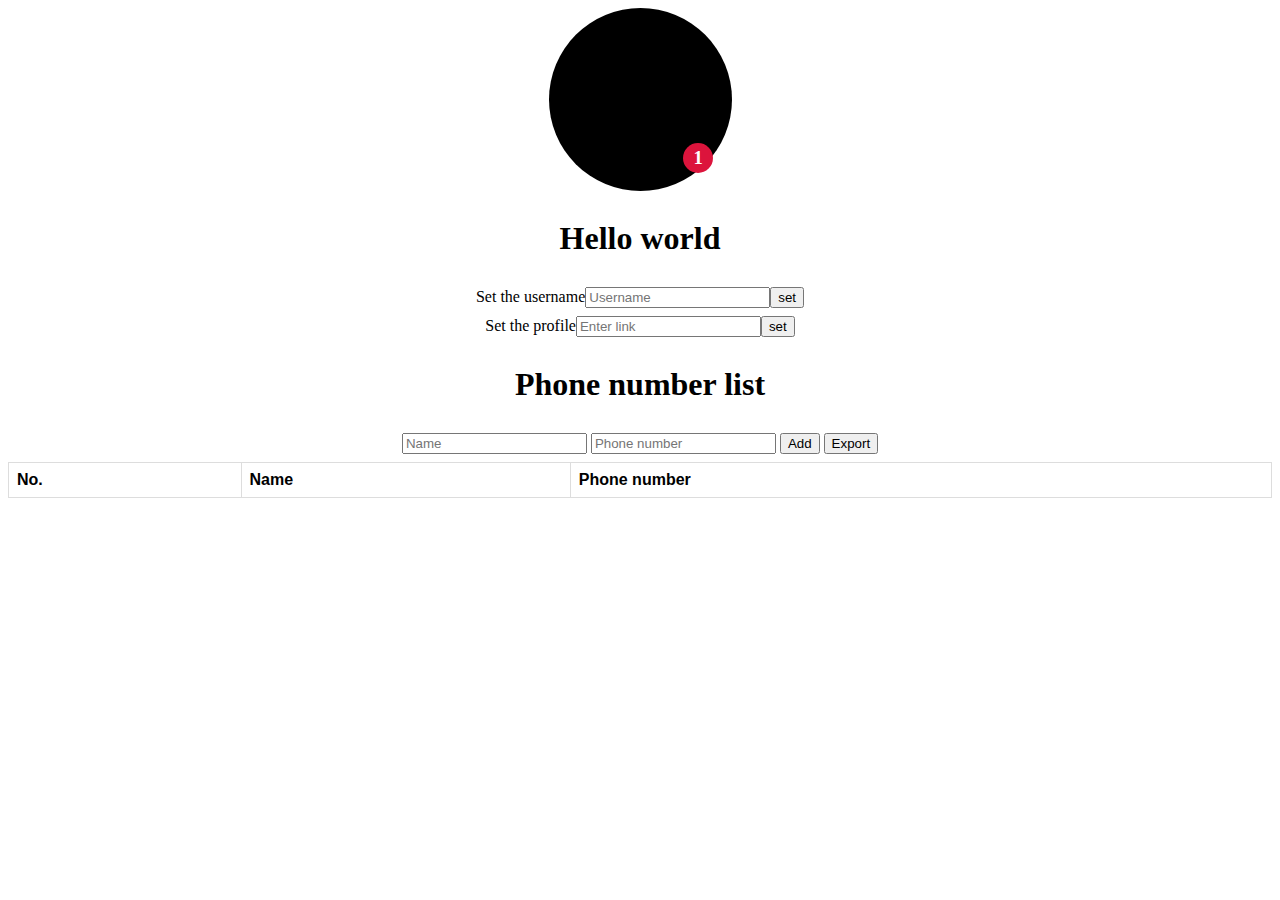
<file: ITF-lab-it67070120/WTF/newpage.html>
<!DOCTYPE html>
<html lang="en">
<head>
    <meta charset="UTF-8">
    <meta name="viewport" content="width=device-width, initial-scale=1.0">
    <title>Document</title>
    <link rel="stylesheet" href="style.css">
</head>
<body>
    <div class="All">
        <div class="profile" id="profile">
            <div class="notify"><h3>1</h3></div>
        </div>
        <h1><a href="https://github.com/popopoas" id="user">Hello world</a></h1>
        <div><label>Set the username</label><input type="text" id="name" placeholder="Username"><button onclick="setName()">set</button></div>
        <div><label>Set the profile</label><input type="text" id="pic" placeholder="Enter link"><button onclick="setImg()">set</button></div>
        <h1>Phone number list</h1>
        <div>
            <input id="name101" placeholder="Name">
            <input id="phone" placeholder="Phone number">
            <button onclick="add()" class="button101">Add</button>
            <button onclick="saveCSV()" class="button101">Export</button>
        </div>
        <table id = "table">
            <tr>
                <th>No.</th>
                <th>Name</th>
                <th>Phone number</th>
            </tr>
        </table>
    </div>


    <script>
        const username = document.getElementById("user");
        const profile = document.getElementById("profile");
        const newdiv = document.getElementsByClassName("Container")
        let phonenumber = []
        let arr2 = []
        let num = 0

        function setName(){
            username.textContent = document.getElementById("name").value+", kool kid klub";
        }
        function setImg(){
            profile.style.backgroundImage = "url("+document.getElementById("pic").value+")";
        }
        function add(){
            num += 1
            const name = document.getElementById("name101").value
            const phone = document.getElementById("phone").value
            const cell1 = document.createElement("td")
            const cell2 = document.createElement("td")
            const cell3 = document.createElement("td")
            cell1.textContent = num
            cell2.textContent = name
            cell3.textContent = phone
            const row = document.createElement("tr")
            arr2.push(num,name,phone)
            phonenumber.push(arr2)
            row.appendChild(cell1)
            row.appendChild(cell2)
            row.appendChild(cell3)
            document.getElementById("table").appendChild(row)
            arr = []
            console.log(phonenumber)
        }
        function saveCSV() {
            const csvContent = phonenumber.map(row => row.join(",")).join("\n"); // Convert array to CSV string
            const blob = new Blob([csvContent], { type: "text/csv;charset=utf-8;" });
            const link = document.createElement("a");
            const url = URL.createObjectURL(blob);
            link.setAttribute("href", url);
            link.setAttribute("download", "data.csv");
            link.style.visibility = "hidden";
            document.body.appendChild(link);
            link.click();
            document.body.removeChild(link);
};
    </script>
</body>
</html>
</file>
<file: ITF-lab-it67070120/WTF/style.css>
.All{
    display:flex;
    justify-content: center;
    align-items: center;
    row-gap: 8px;
    flex-direction: column;
    justify-items: center;
}
.profile {
    background-color: black;
    width: 183px;
    height: 183px;
    border-radius: 50%;
    background-image: url(https://th.bing.com/th/id/OIP.RRo7mtLLP1YhaKb1Cay9lwHaD_?rs=1&pid=ImgDetMain);
    background-position: center;
    background-size: cover;
    position: relative;
}
#user:hover{
    color:lightseagreen;
    text-decoration-line: underline;
}

#user{
    color: black;
    text-decoration-line:none;
}
.notify{
    display: flex;
    justify-content: center;
    align-items: center;
    width: 30px;
    height: 30px;
    background-color:crimson;
    display: flex;
    justify-content: center;
    border-radius: 50%;
    position: absolute;
    right: 10%;
    bottom: 10%;
    color: white;
    font-weight: bold;
}

table {
    font-family: arial, sans-serif;
    border-collapse: collapse;
    width: 100%;
  }
  
  td, th {
    border: 1px solid #dddddd;
    text-align: left;
    padding: 8px;
  }
  
  tr:nth-child(even) {
    background-color: #dddddd;
  }

.button101:hover{
    color: blue;
}
</file>
